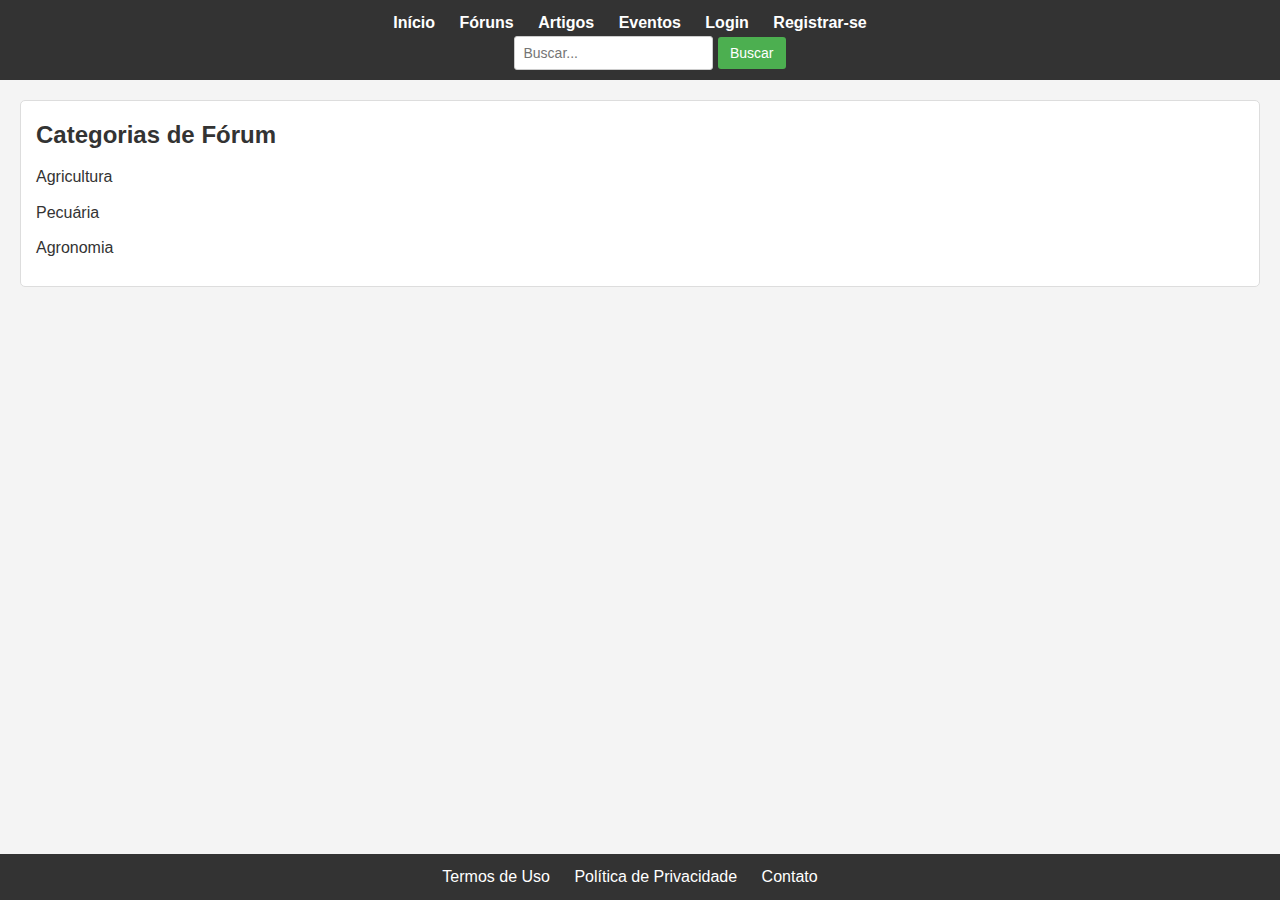
<file: index.html>
<!DOCTYPE html>
<html lang="pt-br">
<head>
    <meta charset="UTF-8">
    <meta name="viewport" content="width=device-width, initial-scale=1.0">
    <title>Conexões Urbanas e Rurais</title>
    <link rel="stylesheet" href="style.css">
</head>

<body>
    <header>
        <nav>
            <ul>
                <li><a href="index.html">Início</a></li>
                <li><a href="forums.html">Fóruns</a></li>
                <li><a href="articles.html">Artigos</a></li>
                <li><a href="events.html">Eventos</a></li>
                <li><a href="login.html">Login</a></li>
                <li><a href="register.html">Registrar-se</a></li>
            </ul>
            <form action="search.php" method="GET">
                <input type="text" name="search_query" placeholder="Buscar...">
                <button type="submit">Buscar</button>
            </form>
        </nav>
    </header>
    <main>
        <section class="forum-categories">
            <h2>Categorias de Fórum</h2>
            <ul>
                <li><a href="forum_category.html">Agricultura</a></li>
                <li><a href="forum_categorI.html">Pecuária</a></li>
                <li><a href="forum_categori.html">Agronomia</a></li>
            </ul>
        </section>
    </main>

    <footer>
        <nav>
            <ul>
                <li><a href="terms.html">Termos de Uso</a></li>
                <li><a href="privacy.html">Política de Privacidade</a></li>
                <li><a href="contact.html">Contato</a></li>
            </ul>
        </nav>
    </footer>
</body>
</html>
</file>
<file: style.css>
/* Reset de estilos básico para garantir consistência entre navegadores */
* {
    margin: 0;
    padding: 0;
    box-sizing: border-box;
}

/* Estilo geral para o body */
body {
    font-family: Arial, sans-serif;
    line-height: 1.6;
    background-color: #f4f4f4;
    color: #333;
    margin: 0;
    padding: 0;
}

/* Estilo para o header */
header {
    background-color: #333;
    color: #fff;
    padding: 10px 0;
    text-align: center;
}

header nav ul {
    list-style-type: none;
    margin: 0;
    padding: 0;
}

header nav ul li {
    display: inline;
    margin-right: 20px;
}

header nav ul li a {
    color: #fff;
    text-decoration: none;
    font-weight: bold;
}

header nav form {
    display: inline-block;
    margin-left: 20px;
}

header nav form input[type="text"] {
    padding: 8px;
    font-size: 14px;
    border: 1px solid #ccc;
    border-radius: 3px;
}

header nav form button {
    padding: 8px 12px;
    font-size: 14px;
    background-color: #4CAF50;
    color: #fff;
    border: none;
    border-radius: 3px;
    cursor: pointer;
}

/* Estilo para o main */
main {
    padding: 20px;
}

/* Estilo para as seções de categorias de fórum */
.forum-categories {
    background-color: #fff;
    border: 1px solid #ddd;
    padding: 15px;
    border-radius: 5px;
    margin-bottom: 20px;
}

.forum-categories h2 {
    font-size: 24px;
    margin-bottom: 10px;
}

.forum-categories ul {
    list-style-type: none;
    padding: 0;
}

.forum-categories ul li {
    margin-bottom: 10px;
}

.forum-categories ul li a {
    color: #333;
    text-decoration: none;
    font-size: 16px;
}

.forum-categories ul li a:hover {
    color: #4CAF50;
}

/* Estilo para o footer */
footer {
    background-color: #333;
    color: #fff;
    text-align: center;
    padding: 10px 0;
    position: fixed;
    bottom: 0;
    width: 100%;
}

footer nav ul {
    list-style-type: none;
    margin: 0;
    padding: 0;
}

footer nav ul li {
    display: inline;
    margin-right: 20px;
}

footer nav ul li a {
    color: #fff;
    text-decoration: none;
}

/* Estilos adicionais conforme necessário */
</file>
